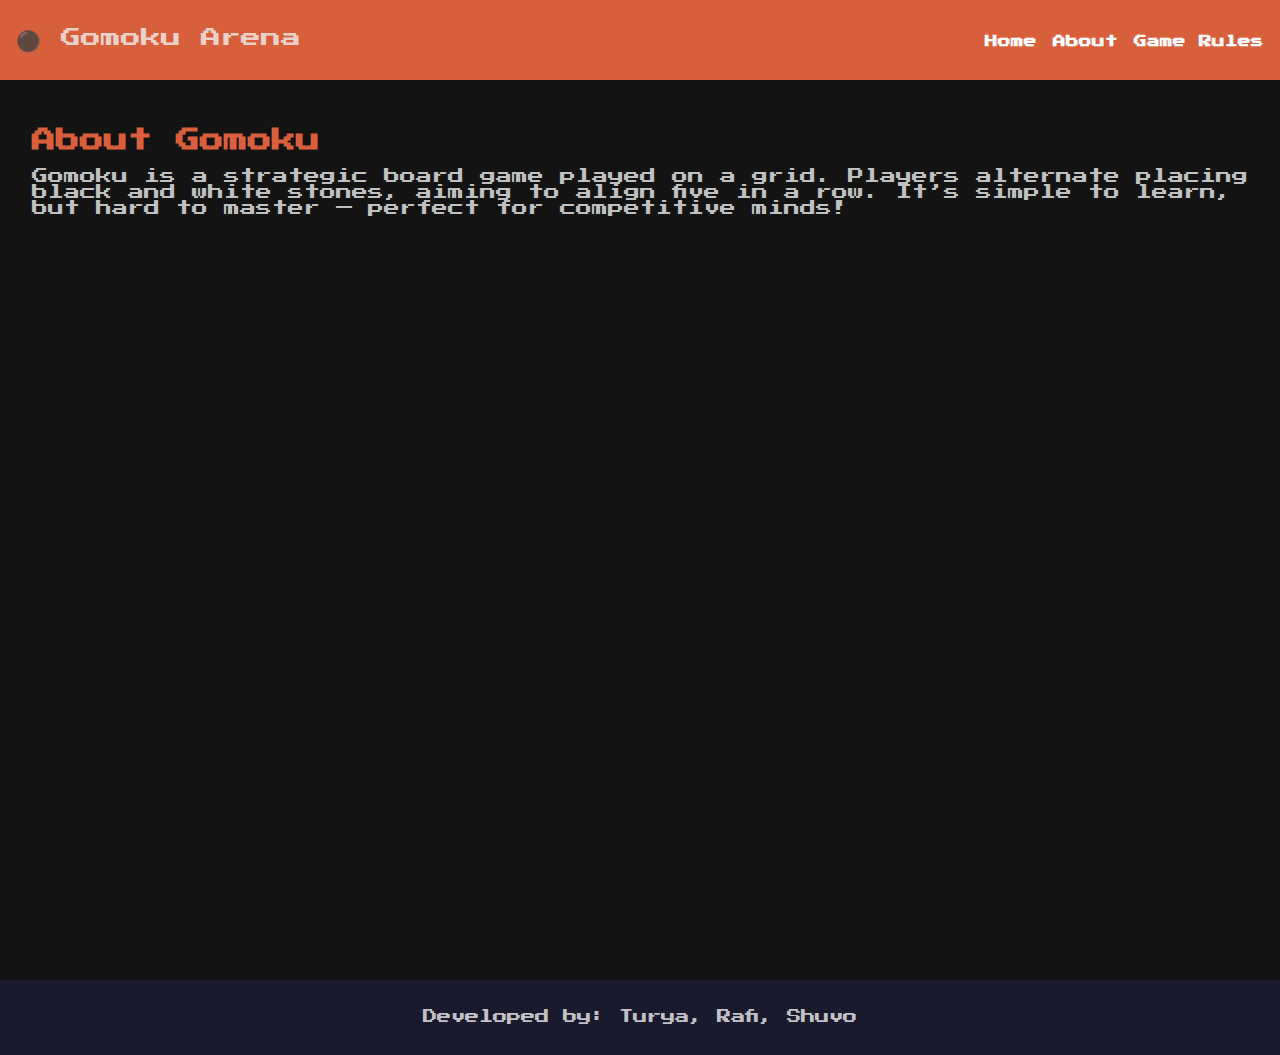
<file: website/about.html>
<!DOCTYPE html>
<html lang="en">
<head>
  <meta charset="UTF-8" />
  <meta name="viewport" content="width=device-width, initial-scale=1.0" />
  <title>About Gomoku</title>
  <link rel="stylesheet" href="style.css" />
</head>
<body>
  <header>
    <nav>
      <div class="logo">⚫ Gomoku Arena</div>
      <ul>
        <li><a href="index.html">Home</a></li>
        <li><a href="about.html">About</a></li>
        <li><a href="rules.html">Game Rules</a></li>
      </ul>
    </nav>
  </header>

  <main>
    <section class="hero">
      <div class="hero-text">
        <h1>About Gomoku</h1>
        <p>Gomoku is a strategic board game played on a grid. Players alternate placing black and white stones, aiming to align five in a row. It’s simple to learn, but hard to master — perfect for competitive minds!</p>
      </div>
    </section>
  </main>

  <footer>
    <p>Developed by: Turya, Rafi, Shuvo</p>
  </footer>
</body>
</html>
</file>
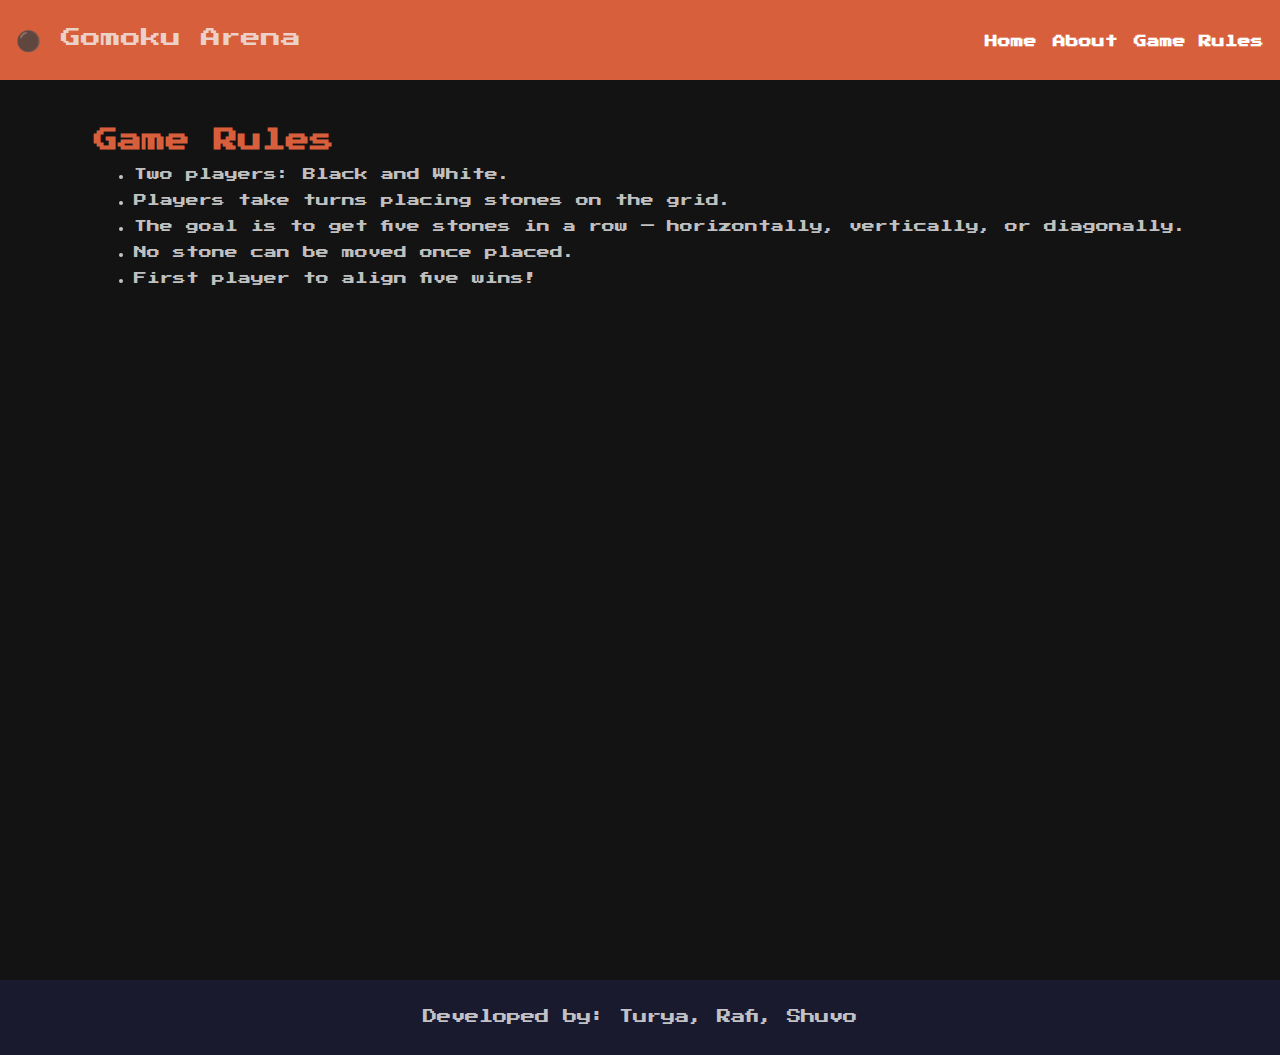
<file: website/rules.html>
<!DOCTYPE html>
<html lang="en">

<head>
    <meta charset="UTF-8" />
    <meta name="viewport" content="width=device-width, initial-scale=1.0" />
    <title>Gomoku Rules</title>
    <link rel="stylesheet" href="style.css" />
</head>

<body>
    <header>
        <nav>
            <div class="logo">⚫ Gomoku Arena</div>
            <ul>
                <li><a href="index.html">Home</a></li>
                <li><a href="about.html">About</a></li>
                <li><a href="rules.html">Game Rules</a></li>
            </ul>
        </nav>
    </header>

    <main>
        <section class="hero">
            <div class="hero-text">
                <h1>Game Rules</h1>
                <ul style="font-size: small;display: grid; gap: 1em;">
                    <li>Two players: Black and White.</li>
                    <li>Players take turns placing stones on the grid.</li>
                    <li>The goal is to get five stones in a row — horizontally, vertically, or diagonally.</li>
                    <li>No stone can be moved once placed.</li>
                    <li>First player to align five wins!</li>
                </ul>
            </div>
        </section>
    </main>

    <footer>
        <p>Developed by: Turya, Rafi, Shuvo</p>
    </footer>
</body>

</html>
</file>
<file: website/style.css>
@import url('https://fonts.googleapis.com/css2?family=Press+Start+2P&display=swap');

:root {
  --background: #131314;
  --foreground: #f1f1f1cc;
  --accent: #d85f3c;
}

body {
  margin: 0;
  font-family: 'Press Start 2P', cursive;
  background: var(--background);
  color: var(--foreground);
  animation: fadeInBody 1s ease-in;
}

@keyframes fadeInBody {
  from {
    opacity: 0;
  }

  to {
    opacity: 1;
  }
}

main {
  min-height: 100vh;
}

header {
  background-color: var(--accent);
  padding: 1rem;
  animation: slideDown 0.8s ease-out;
}

@keyframes slideDown {
  from {
    transform: translateY(-100%);
    opacity: 0;
  }

  to {
    transform: translateY(0);
    opacity: 1;
  }
}

nav {
  display: flex;
  justify-content: space-between;
  align-items: center;
}

nav .logo {
  font-family: 'Press Start 2P', cursive;
  font-size: 1.25rem;
}

nav ul {
  list-style: none;
  display: flex;
  gap: 1rem;
}

nav ul li a {
  color: white;
  text-decoration: none;
  font-weight: bold;
  font-size: .8rem;
  position: relative;
  transition: transform 0.2s ease;
}

nav ul li a:hover {
  transform: translateY(-2px);
  animation: bounce 0.3s ease;
}

@keyframes bounce {
  0% {
    transform: translateY(0);
  }

  50% {
    transform: translateY(-4px);
  }

  100% {
    transform: translateY(0);
  }
}

.hero {
  display: flex;
  flex-direction: column;
  align-items: center;
  padding: 2rem;
  /* text-align: center; */
  animation: fadeUp 1s ease-in;
}

@keyframes fadeUp {
  from {
    transform: translateY(30px);
    opacity: 0;
  }

  to {
    transform: translateY(0);
    opacity: 1;
  }
}

.hero h1 {
  font-family: 'Press Start 2P', cursive;
  font-size: 1.5rem;
  margin-bottom: 1rem;
  color: var(--accent);
  animation: flicker 2s infinite;
}

@keyframes flicker {

  0%,
  100% {
    opacity: 1;
  }

  50% {
    opacity: 0.7;
  }
}

.hero p {
  font-size: 1rem;
  margin-bottom: 2rem;
}

.hero-image img {
  border: 2px solid var(--accent);
  border-radius: 8px;
  animation: pulse 2s infinite;
}

@keyframes pulse {
  0% {
    transform: scale(1);
  }

  50% {
    transform: scale(1.03);
  }

  100% {
    transform: scale(1);
  }
}

footer {
  text-align: center;
  padding: 1rem;
  background-color: #1a1a2e;
  font-size: 0.9rem;
  animation: fadeUp 1s ease-in;
}
</file>
